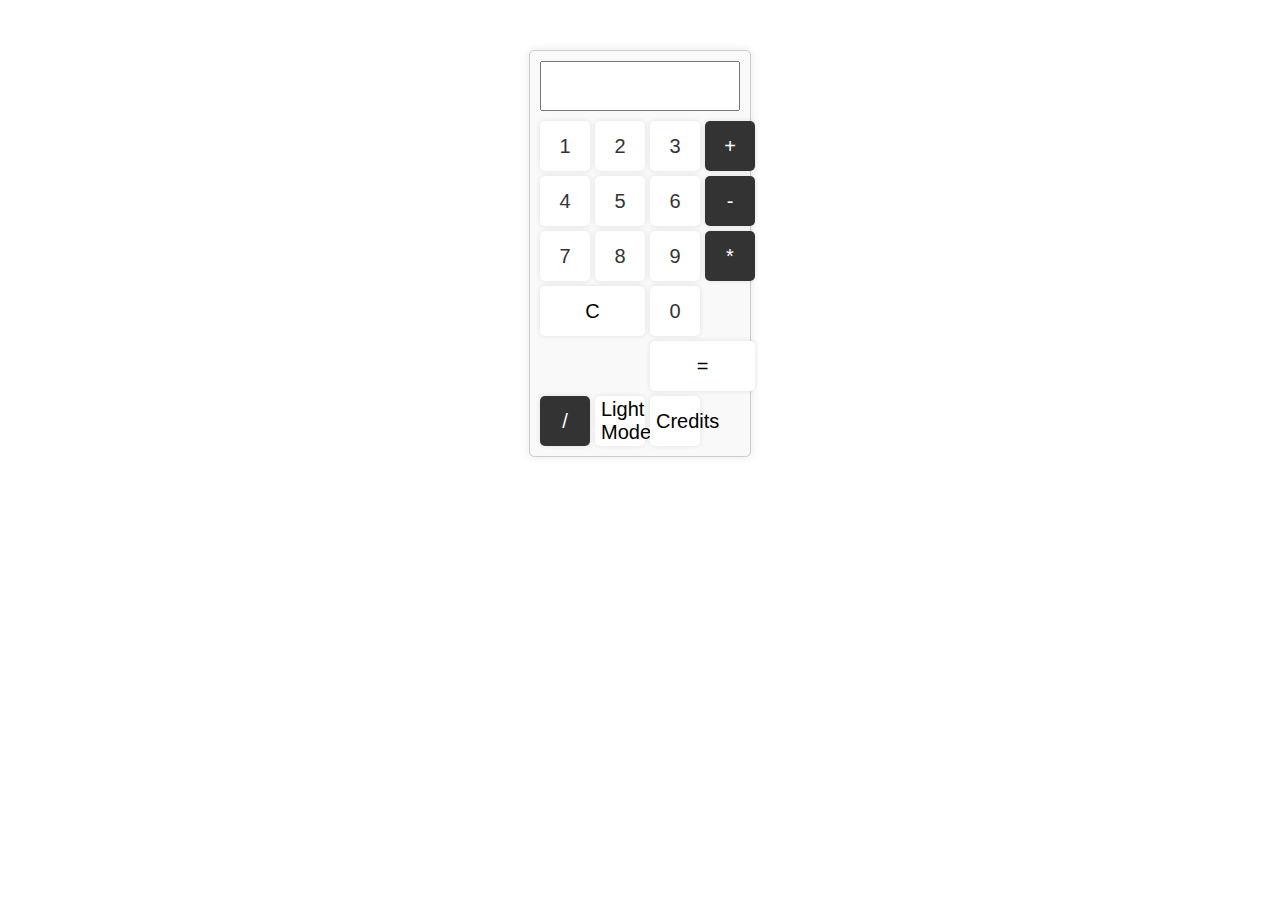
<file: index.html>
<!DOCTYPE html>
<html>
  <head>
    <title>Calculator App</title>
    <link rel="stylesheet" type="text/css" href="style.css">
  </head>
  <body>
    <div class="calculator">
      <input class="display" type="text" readonly>
      <div class="buttons">
        <button class="num-btn">1</button>
        <button class="num-btn">2</button>
        <button class="num-btn">3</button>
        <button class="op-btn">+</button>
        <button class="num-btn">4</button>
        <button class="num-btn">5</button>
        <button class="num-btn">6</button>
        <button class="op-btn">-</button>
        <button class="num-btn">7</button>
        <button class="num-btn">8</button>
        <button class="num-btn">9</button>
        <button class="op-btn">*</button>
        <button class="clear-btn">C</button>
        <button class="num-btn">0</button>
        <button class="equals-btn">=</button>
        <button class="op-btn">/</button>
        <button id="toggle-dark-mode">Light Mode</button>
        <button onclick="window.location.href = 'credits.html'">Credits</button>

      </div>
    </div>
    <script src="app.js"></script>
    <script src="dark-mode.js"></script>
  </body>
</html>
</file>
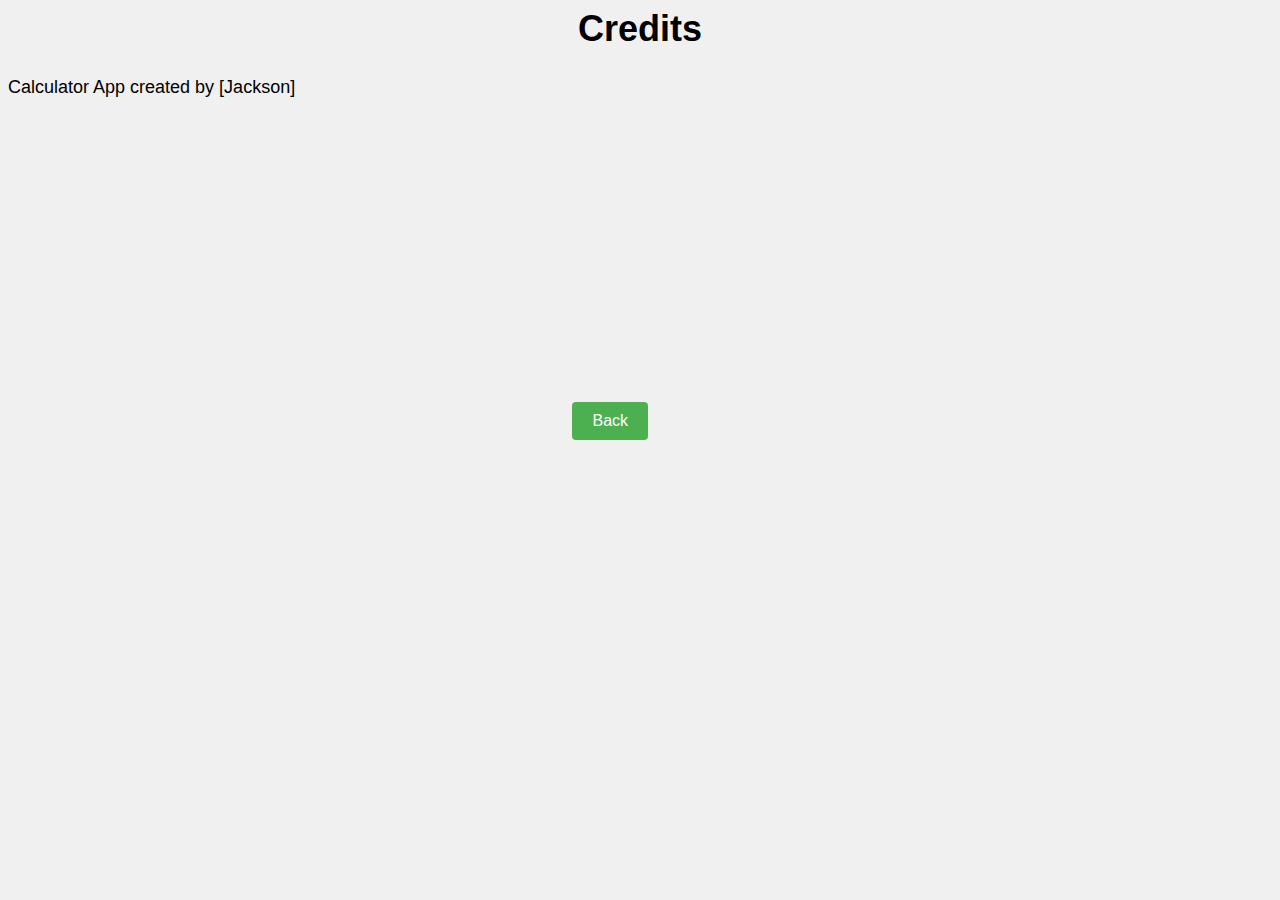
<file: credits.html>
<!DOCTYPE html>
<html>
  <head>
    <title>Credits</title>
    <link rel="stylesheet" type="text/css" href="credits.css">
  </head>
  <body>
    <div class="credits">
      <h1>Credits</h1>
      <p>Calculator App created by [Jackson]</p>
      <iframe width="560" height="315" src="https://www.youtube.com/embed/nYCLty45nM8" frameborder="0" allow="accelerometer; autoplay; clipboard-write; encrypted-media; gyroscope; picture-in-picture" allowfullscreen></iframe>

      <button onclick="window.location.href = 'index.html'">Back</button>
    </div>
    <script src="credits.js"></script>
  </body>
</html>
</file>
<file: style.css>
.calculator {
    width: 200px;
    margin: 50px auto;
    padding: 10px;
    border: 1px solid #ccc;
    border-radius: 5px;
    background-color: #f9f9f9;
    box-shadow: 0 0 10px rgba(0, 0, 0, 0.1);
  }
  
  .display {
    width: 100%;
    height: 50px;
    font-size: 20px;
    padding: 5px;
    margin-bottom: 10px;
    box-sizing: border-box;
  }
  
  .buttons {
    display: grid;
    grid-template-columns: repeat(4, 50px);
    grid-gap: 5px;
  }
  
  button {
    height: 50px;
    font-size: 20px;
    border: none;
    border-radius: 5px;
    background-color: #fff;
    box-shadow: 0 0 5px rgba(0, 0, 0, 0.1);
    cursor: pointer;
  }
  
  .num-btn {
    color: #333;
  }
  
  .op-btn {
    color: #fff;
    background-color: #333;
  }
  
  .clear-btn {
    grid-column: 1 / span 2;
  }
  
  .equals-btn {
    grid-column: 3 / span 2;
  }

  body.dark-mode {
    background-color: #1a1a1a;
    color: #fff;
  }
  
  .calculator.dark-mode {
    background-color: #222;
    color: #fff;
  }
  
  button.dark-mode {
    background-color: #333;
    color: #fff;
  }
</file>
<file: credits.css>
body {
    font-family: Arial, sans-serif;
    background-color: #f0f0f0;
  }
  
  .container {
    max-width: 800px;
    margin: 0 auto;
    padding: 20px;
    background-color: #fff;
    box-shadow: 0 0 10px rgba(0, 0, 0, 0.1);
  }
  
  h1 {
    text-align: center;
    font-size: 36px;
    margin-top: 0;
  }
  
  p {
    font-size: 18px;
    line-height: 1.5;
    margin-bottom: 10px;
  }
  
  button {
    background-color: #4CAF50;
    border: none;
    color: #fff;
    padding: 10px 20px;
    text-align: center;
    text-decoration: none;
    display: inline-block;
    font-size: 16px;
    margin: 10px 0;
    cursor: pointer;
    border-radius: 4px;
    transition: background-color 0.3s ease;
  }
  
  button:hover {
    background-color: #3e8e41;
  }
</file>
